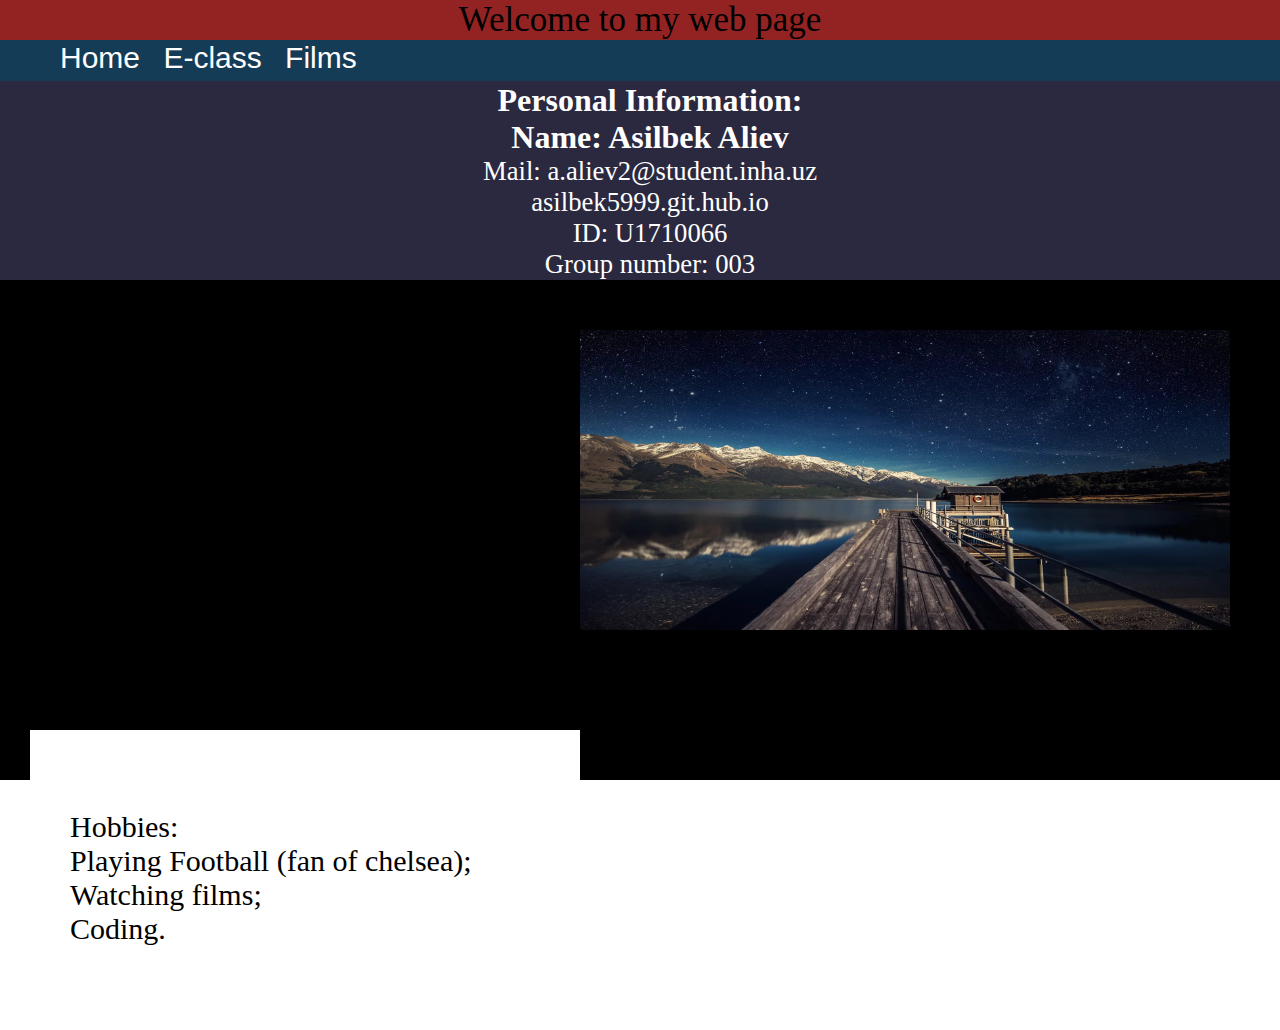
<file: index.html>
</<!DOCTYPE html>
<html>
<head>
<meta charset="utf-8">
<link rel="stylesheet" type="text/css" href="css/style.css">

	<title> MY Web page</title>
</head>

<body>
<header>
Welcome to my web page</header>

<nav>
 	
	 <ul id="nav">
	 <li><a class="Home" href="index.html">Home</a></li>
	 <li><a class="E-class" href="http://eclass.inha.uz/servlet/controller.homepage.MainServlet">E-class</a></li>
	 <li><a class="Films" href="film.html">Films</a></li>

</nav>



<div class="block1">
	<h1>Personal Information:</h1>
	<h1>Name: Asilbek Aliev</h1>
	<p> Mail: a.aliev2@student.inha.uz</p>
	<p>asilbek5999.git.hub.io</p>
	<p>ID: U1710066</p>
	<p>Group number: 003</p>
</div>	
	
 <div class="mainblock">

	<div class="m2">
		<img src="img/i.jpg" width="200px"; height="200px" >
	</div>
<div class="m1">
			<ul>Hobbies:<br>
				<li>Playing Football (fan of chelsea);</li><br>
				<li>Watching films;</li><br>
				<li>Coding.</li><br>
			</ul>
</div>
</div>

		
	


</body>
</html>
</file>
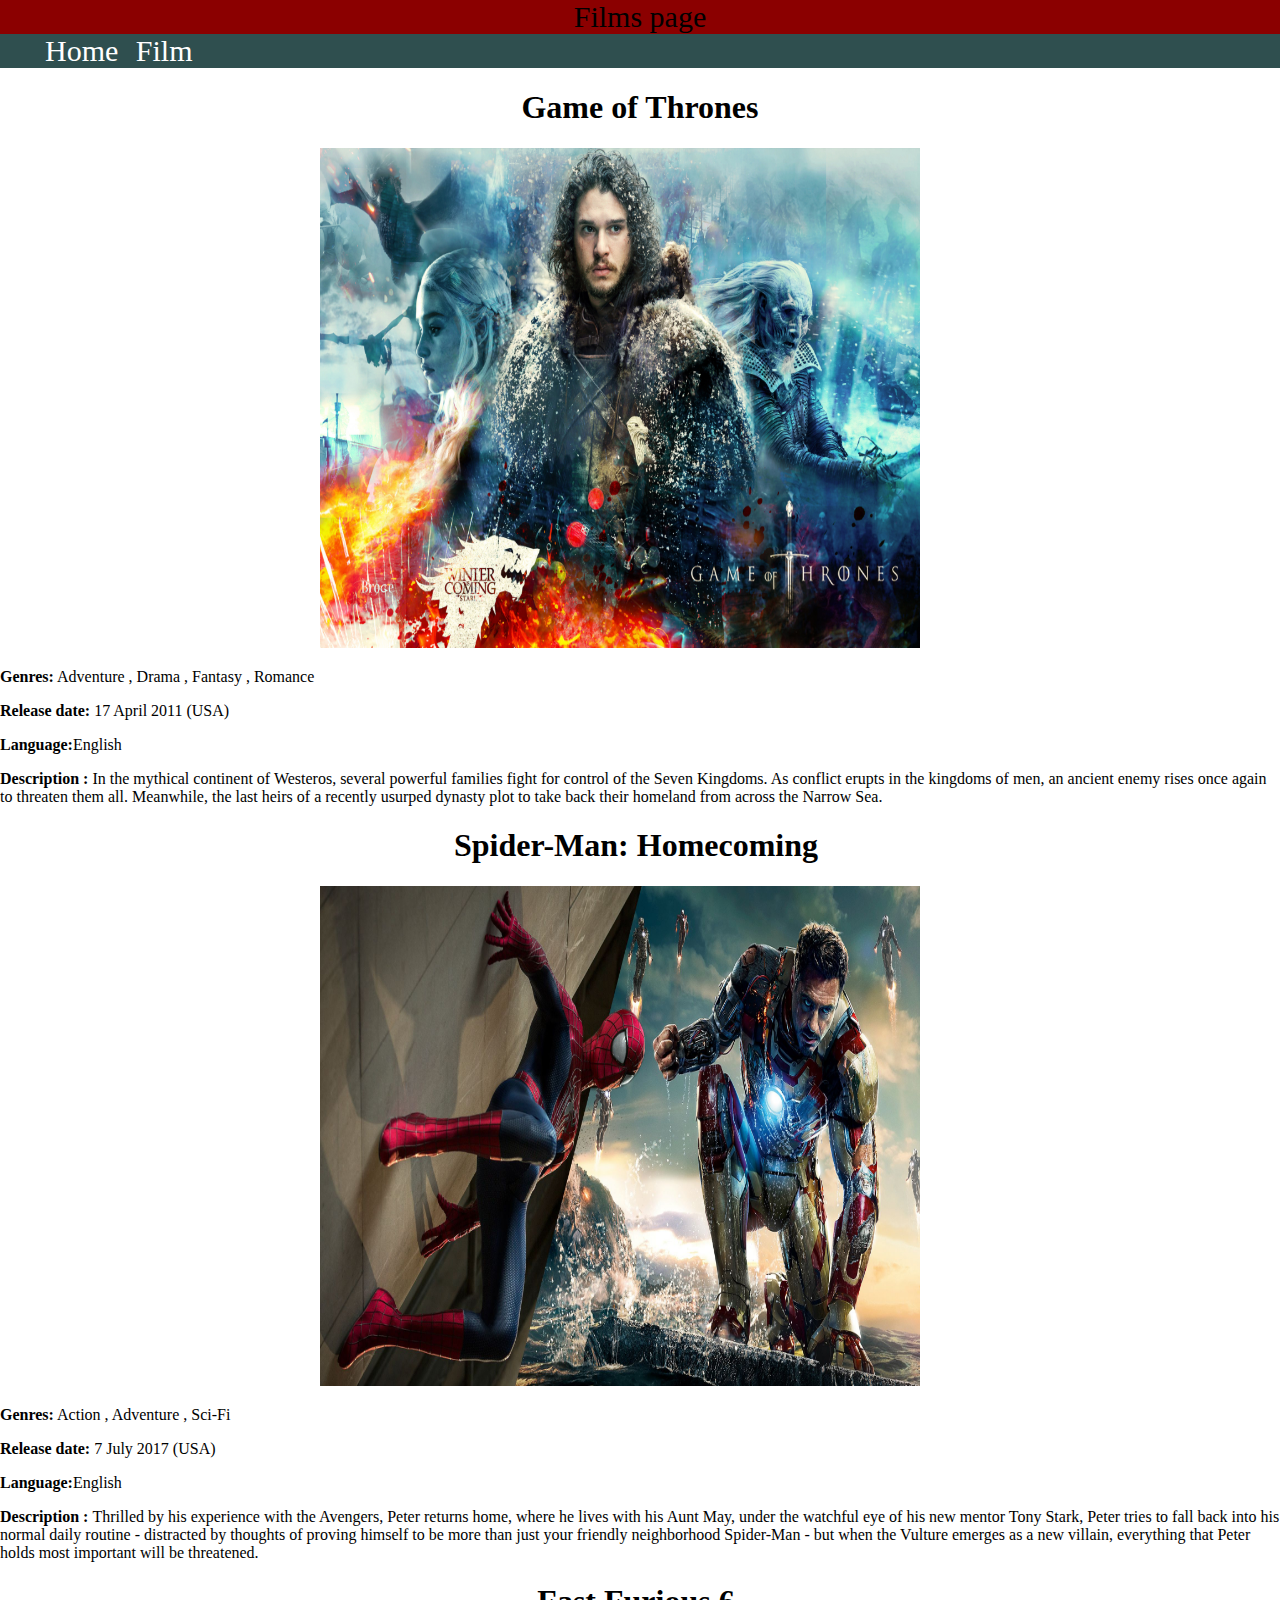
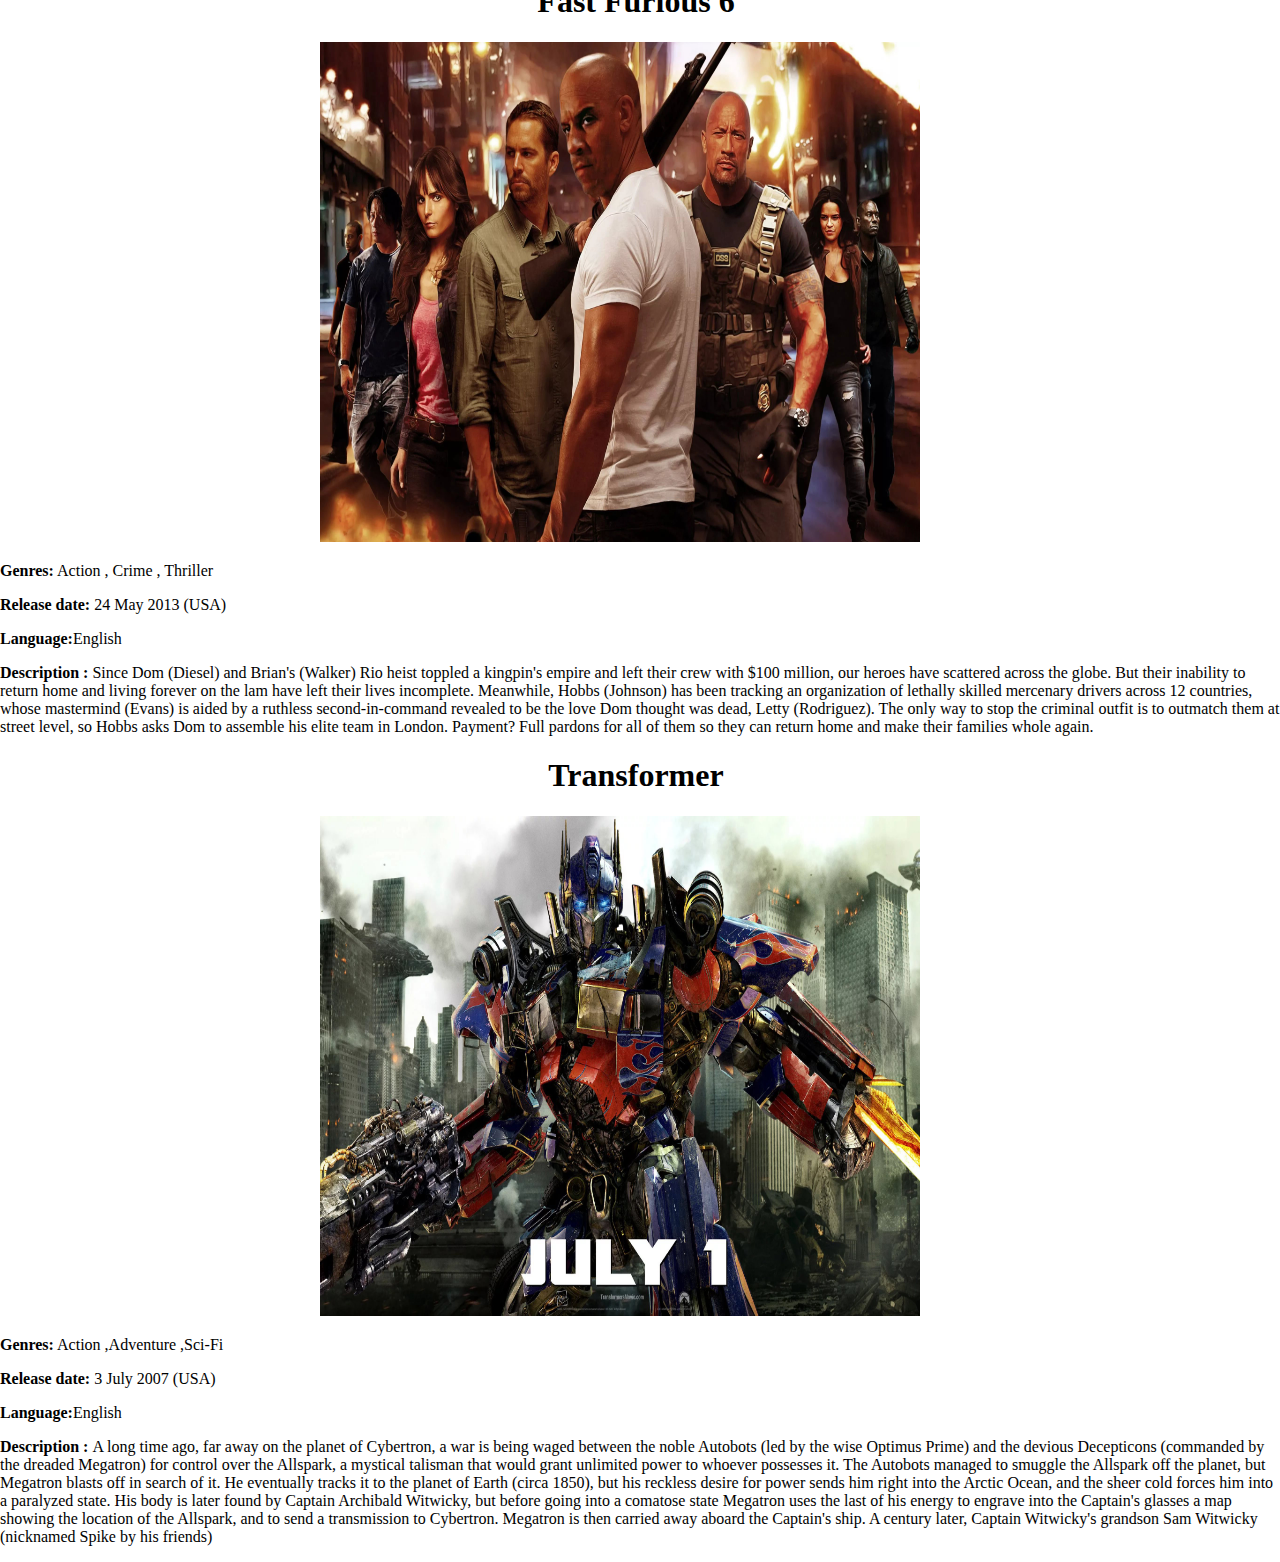
<file: film.html>
<!DOCTYPE html>
<html>
<head>
<meta charset="utf-8">
<link rel="stylesheet" type="text/css" href="css/film.style.css">
	<title>
		Film page
	</title>
</head>
<body>
<header>
	Films page
</header>
<nav>
  
  <ul id="nav">
  <li><a href="index.html">Home </a></li>
  <li><a href="film.html"> Film</a></li>
</nav>
<div class="1">

        <h1 >Game of Thrones </h1>
        <a href="http://www.imdb.com/title/tt0944947/?ref_=fn_al_tt_1" target="blank"><img src="img/gameofthrones.jpg"></a><br>

		<p ><strong> Genres:</strong> Adventure , Drama , Fantasy , Romance</p>
		<p><strong>Release date:</strong> 17 April 2011 (USA) </p>
		<p><strong>Language:</strong>English</p>

		<p><strong>Description : </strong>In the mythical continent of Westeros, several powerful families fight for control of the Seven Kingdoms. As conflict erupts in the kingdoms of men, an ancient enemy rises once again to threaten them all. Meanwhile, the last heirs of a recently usurped dynasty plot to take back their homeland from across the Narrow Sea.</p>
		    </div>
 <div class="2">

        <h1 >Spider-Man: Homecoming  </h1>
        <a href="http://www.imdb.com/title/tt2250912/?ref_=nv_sr_1 " target="blank"><img src="img/spiderman.jpg"></a><br>

		<p ><strong> Genres:</strong>  Action , Adventure , Sci-Fi </p>
		<p><strong>Release date:</strong> 7 July 2017 (USA) </p>
		<p><strong>Language:</strong>English</p>

		<p><strong>Description : </strong>Thrilled by his experience with the Avengers, Peter returns home, where he lives with his Aunt May, under the watchful eye of his new mentor Tony Stark, Peter tries to fall back into his normal daily routine - distracted by thoughts of proving himself to be more than just your friendly neighborhood Spider-Man - but when the Vulture emerges as a new villain, everything that Peter holds most important will be threatened. </p>
		    </div>

 <div class="3">

        <h1 >Fast  Furious 6 </h1>
        <a href="http://www.imdb.com/title/tt1905041/?ref_=fn_al_tt_2 " target="blank"><img src="img/Fast.jpg"></a><br>

		<p ><strong> Genres:</strong>  Action , Crime , Thriller </p>
		<p><strong>Release date:</strong> 24 May 2013 (USA)</p>
		<p><strong>Language:</strong>English</p>

		<p><strong>Description : </strong>Since Dom (Diesel) and Brian's (Walker) Rio heist toppled a kingpin's empire and left their crew with $100 million, our heroes have scattered across the globe. But their inability to return home and living forever on the lam have left their lives incomplete. Meanwhile, Hobbs (Johnson) has been tracking an organization of lethally skilled mercenary drivers across 12 countries, whose mastermind (Evans) is aided by a ruthless second-in-command revealed to be the love Dom thought was dead, Letty (Rodriguez). The only way to stop the criminal outfit is to outmatch them at street level, so Hobbs asks Dom to assemble his elite team in London. Payment? Full pardons for all of them so they can return home and make their families whole again. </p>
		    </div>

 <div class="4">

        <h1 >Transformer </h1>
        <a href="http://www.imdb.com/title/tt0418279/?ref_=nv_sr_2 " target="blank"><img src="img/transformer.jpg"></a><br>

		<p ><strong> Genres:</strong>   Action ,Adventure ,Sci-Fi  </p>
		<p><strong>Release date:</strong> 3 July 2007 (USA)</p>
		<p><strong>Language:</strong>English</p>

		<p><strong>Description : </strong>A long time ago, far away on the planet of Cybertron, a war is being waged between the noble Autobots (led by the wise Optimus Prime) and the devious Decepticons (commanded by the dreaded Megatron) for control over the Allspark, a mystical talisman that would grant unlimited power to whoever possesses it. The Autobots managed to smuggle the Allspark off the planet, but Megatron blasts off in search of it. He eventually tracks it to the planet of Earth (circa 1850), but his reckless desire for power sends him right into the Arctic Ocean, and the sheer cold forces him into a paralyzed state. His body is later found by Captain Archibald Witwicky, but before going into a comatose state Megatron uses the last of his energy to engrave into the Captain's glasses a map showing the location of the Allspark, and to send a transmission to Cybertron. Megatron is then carried away aboard the Captain's ship. A century later, Captain Witwicky's grandson Sam Witwicky (nicknamed Spike by his friends) </p>
		    </div>


</body>
</html>
</file>
<file: css/style.css>
@import url('https://fonts.googleapis.com/css?family=Spectral+SC:400,700');
@import url('https://fonts.googleapis.com/css?family=Indie+Flower');
body{
	margin:0;
	padding: 0;
}



nav {
	text-align: left;
    color: white;
	font-size: 30px;
	background-color: #153c57;
	margin bottom : 0px;
	padding: 1px 0px 0px 20px;

	height: 40px;
	
	height: 
}

nav ul{
	display: inline;
	text-decoration: none;
}
nav ul li { 
	display: inline-block;
	text-decoration: none;
	padding-right: 15px;
	padding-left: 0px;

}
nav ul li a
{ 
	text-align: left;
	color: white;
	text-decoration: none;
}

a:hover
{
	color: black;
	background-color:  red;
	padding: 2px 5px 5px 5px;
}
#nav
{
	font-family: 'Montserrat', sans-serif;
}

header 
{
	text-align: center;
	font-size: 35px;
	background-color: #932323;
	margin-bottom: 0px;
	padding-bottom: 0px;

}
.block1 {
	text-align: center;
	padding: 1px 0px 0px 20px;
	height: auto;
	font-family: "Castellar";
background-color: #2b293f;
	color: white;



}
.block1 h1{
	
margin: 0px 0px 0px 0px;
}
.block1 p{
	font-size: 20pt;
	 
	margin: 0px 0px 0px 0px;
}
.mainblock
{
	background-color: black;
	width: auto;
	
padding-top: 0px;
	padding-bottom: 0px;
	height: 500px;
	

}
 
.m1 
{
	font-size: 30px;
	display: inline-block;
	float :top 0px;
	background-color: white;	
	font-family: "Castellar";
	width:500px;
	margin-left: 30px;
	margin-top: 50px;
	padding: 50px 50px 50px 0px;
	height: 200px;
	float: left;

	



}
.m1 > ul > li {
	display: inline;
	padding-left: 0px;
}


.m2
{ 
	display: inline-block;
	padding: 50px 50px 50px 50px ;
	margin: 0px;
	float: right;
		
	

}
.m2 > img {
		width:650px;
	height: 300px;
}
</file>
<file: css/film.style.css>
body 
{

	margin: 0;
	padding: 0;
}
header
{

	text-align: center;
	font-size: 30px;
	background-color: #8B0000;
}
nav
{
	color: white;
	text-align: left;
	font-size: 30px;
	background-color: #2F4F4F;
	padding-left: 0px;
}
nav ul {
	display: inline;
	text-decoration: none;
}
nav ul li 
{
	display: inline-block;
	text-decoration: none;
}
nav ul li a
{
	color : white;
	text-decoration: none;
	padding-right: 5px;
	padding-left: 5px;
}
nav ul li a:hover
{
	color: black;
	background-color: red;
	padding: 0px 5px 0px 5px;
}
img
{
	width:600px;
	height: 500px;
	margin-left: 25%;
}

h1
{
	text-align:center;
}
</file>
